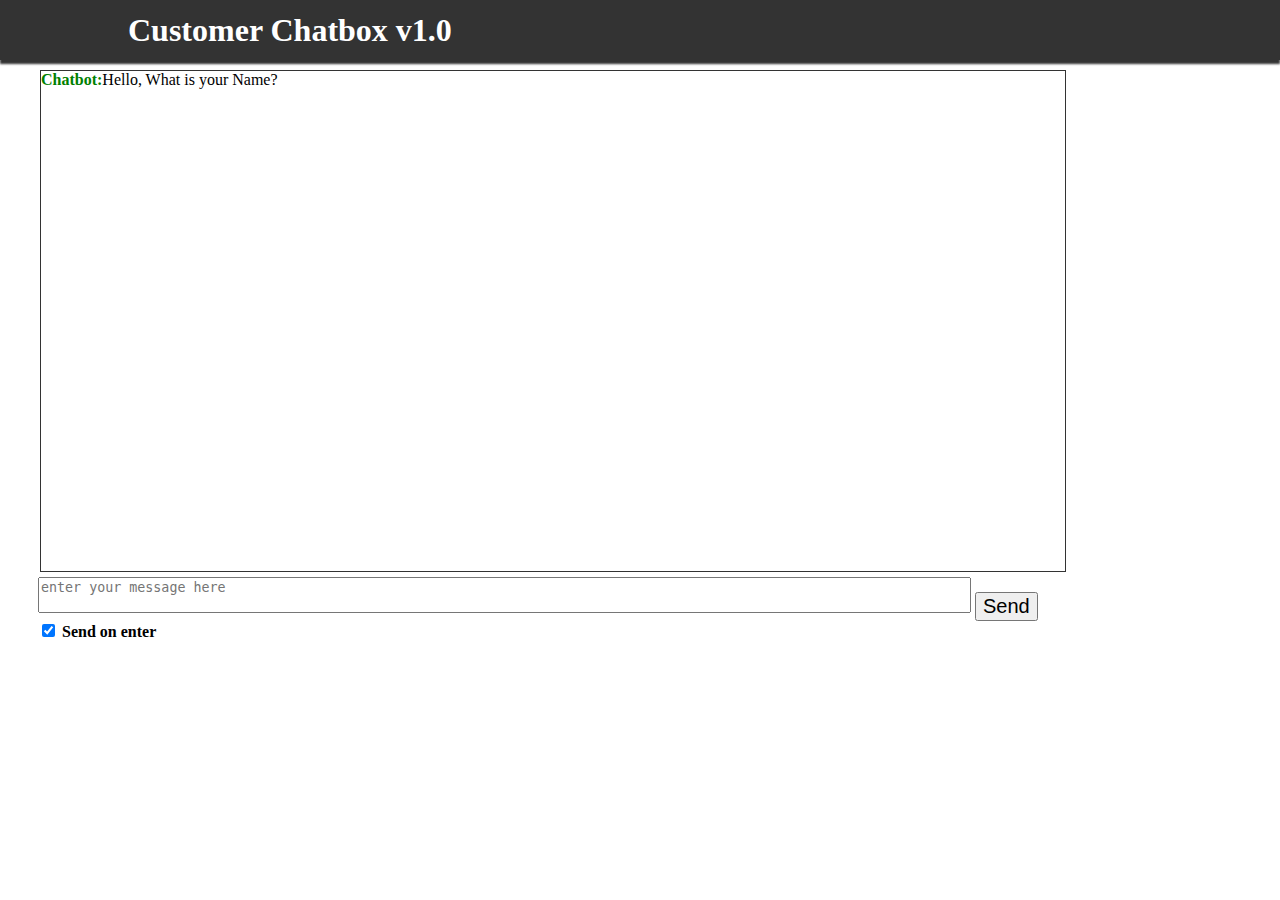
<file: projects/Chatbot/index.html>
<!DOCTYPE HTML>
<html lang="en-US">
<head>
<meta charset="UTF-8">
<script src="jquery.js"></script>
<link rel="stylesheet" href="chatbox.css" />
	<script src="chatbox.js"></script>
	<title>chatbox</title>
</head>
<body>
	<div>
	<header id="header">
	<h1>Customer Chatbox v1.0</h1></header>
	<div id="container">
	</div>
	<div id="controls">
	<textarea id="textbox" type="textarea" placeholder="enter your message here"></textarea>
	<button id="button">Send</button>
	<br>
	<input checked id="enter" type="checkbox" />
	<label><b>Send on enter</b></label>
	</div>
</body>
</html>
</file>
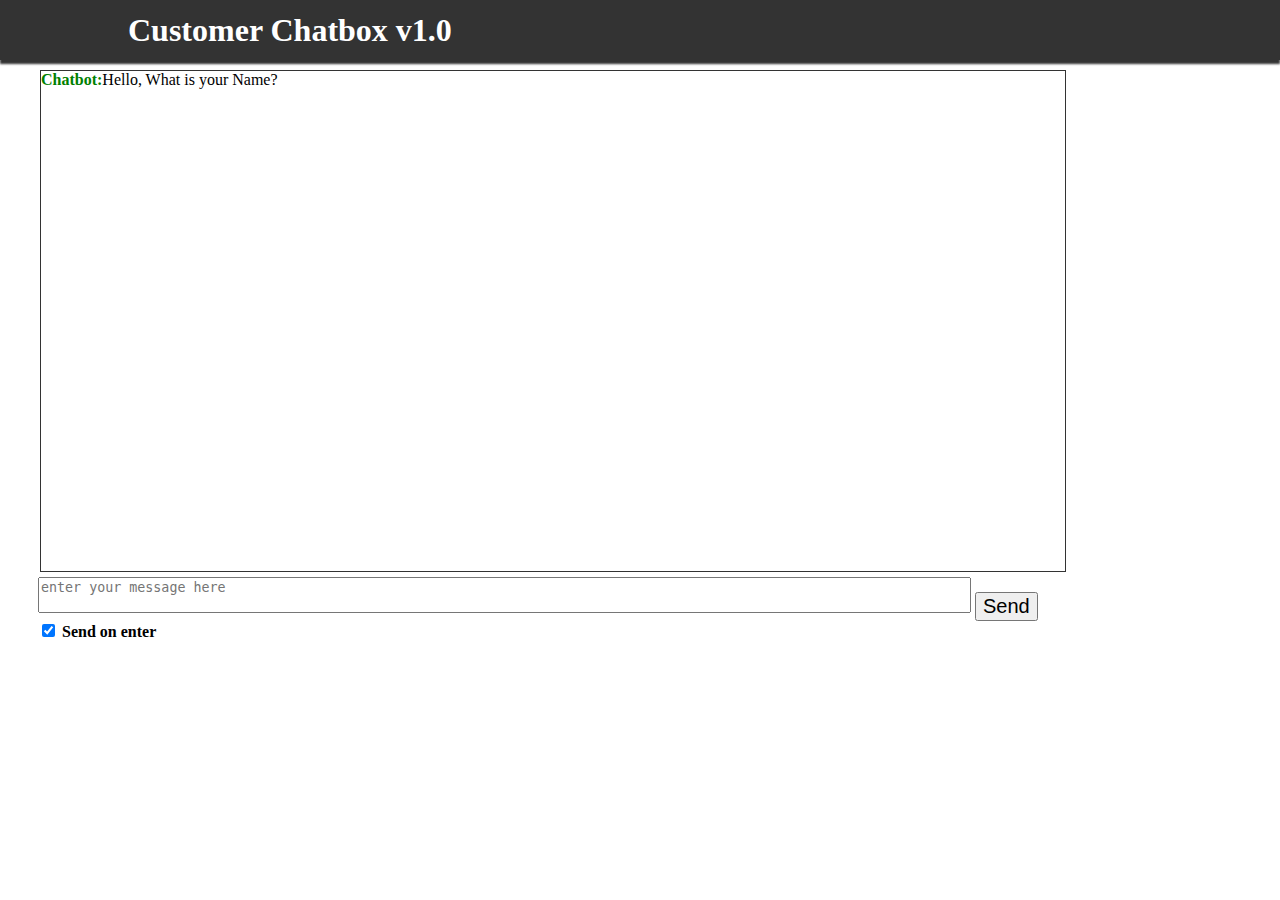
<file: projects/Chatbot/chatbox.html>
<!DOCTYPE HTML>
<html lang="en-US">
<head>
<meta charset="UTF-8">
<script src="jquery.js"></script>
<link rel="stylesheet" href="chatbox.css" />
	<script src="chatbox.js"></script>
	<title>chatbox</title>
</head>
<body>
	<div>
	<header id="header">
	<h1>Customer Chatbox v1.0</h1></header>
	<div id="container">
	</div>
	<div id="controls">
	<textarea id="textbox" type="textarea" placeholder="enter your message here"></textarea>
	<button id="button">Send</button>
	<br>
	<input checked id="enter" type="checkbox" />
	<label><b>Send on enter</b></label>
	</div>
</body>
</html>
</file>
<file: projects/Chatbot/chatbox.css>
body{
margin:0px;
background-color:f2f2f2;}
#header{
	width:100%;
	height:60px;
	background-color:#333;
   -webkit-box-shadow:0px 4px 2px #333;
	}
#header h1{
	width:1024px;
	margin:0px auto;
	padding:12px;
	color:white;
}
.username{
	color: red;
	font-weight: bold;
}
#container{
	width:1024px;
	margin:0px auto;
	margin-top:10px;
	margin-left:40px;
	height:500px;
	background-color:white;
	border:1px solid #333;
	overflow:scroll;
    
	}
	
	
	#controls{
		margin-top:5px;
		width:1000px;
		margin-left:38px;
	 
	}
	#img{
		width: 100%;
		
		z-index: -1;
		opacity: 0.4;
	}
	#textbox{
		margin-left:0px auto;
		width:927px;
		resize:none;
		}
#button{
	font-size:20px;
}
.Bot{
	color: green;
	font-weight: bold;
</file>
